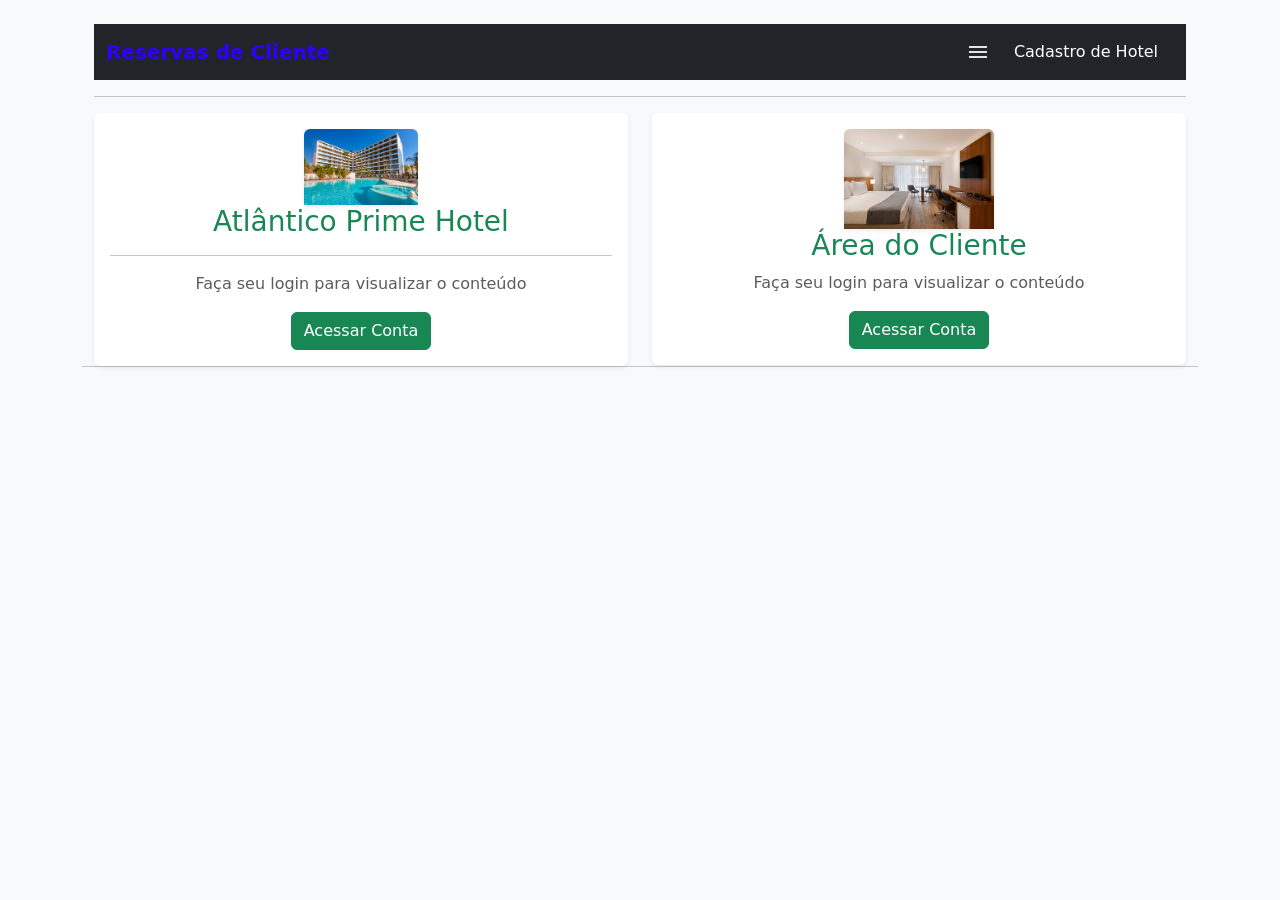
<file: index.html>
<!DOCTYPE html>
<html lang="pt-BR">
<head>
    <meta charset="UTF-8">
    <meta name="viewport" content="width=device-width, initial-scale=1.0">
    <title>Primavera</title>
       <link href="https://cdn.jsdelivr.net/npm/bootstrap@5.3.0/dist/css/bootstrap.min.css" rel="stylesheet">
       
       
    <style>
        .input {
            width: 100%;
            padding: 8px;
            margin-bottom: 15px;
            border: 1px solid #ccc;
            border-radius: 4px;
            box-sizing: border-box;
        }

        button {
            width: 100%;
            padding: 10px;
            background-color: #000000;
            color: white;
            border: none;
            border-radius: 4px;
            font-size: 16px;
            cursor: pointer;
        }

        button:hover {
            background-color: #219653;
        }

        .material-symbols-outlined {
    font-variation-settings:
            'FILL' 0,
            'wght' 400,
            'GRAD' 0,
            'opsz' 24
}
</style>
    </style>
</head>
<body class="container p-4 bg-light">
    <nav class="navbar navbar-dark bg-dark">
        <div class="container">
            <a class="navbar-brand fw-bold" style="color: rgb(47, 0, 255);">Reservas de Cliente</a>
            <ul class="nav">
                <li class="nav-item">
                    <img class="text-center p-2" src="img/imagem_icone.png" alt="">
                </li>
                <li class="nav-item">
                    <a class="nav-link text-white" href="">Cadastro de Hotel</a>
                </li>
            </ul>
        </div>
    </nav>

    <hr>
     <div class="row">
        <div class="col-md-6">
            <div class="card shadow-sm border-0 h-70">
                <div class="card-body text-center p-3">
                    <img src="hotelpresidente.jpg" class="img-fluid rounded-top object-fit-cover shadow-sm" style="height: 76px;" alt="Hotel Imperial">
                    <h3 class="card-title text-success">Atlântico Prime Hotel</h3>
                    <hr>
                    <p class="card-text text-muted">Faça seu login para visualizar o conteúdo</p>
                    <a href="" class="btn btn-success">Acessar Conta</a>
                </div>
            </div>
        </div class="row" >
        <div class="col-md-6">
            <div class="card shadow-sm border-0 h-70">
                <div class="card-body text-center p-3">
                    <img src="imagemteste.jpg" class="img-fluid rounded-top object-fit-cover shadow-sm" style="height: 100px;" alt="Hotel Imperial">
                    <h3 class="card-title text-success">Área do Cliente</h3>
                    <p class="card-text text-muted">Faça seu login para visualizar o conteúdo</p>
                    <a href="" class="btn btn-success">Acessar Conta</a>
                </div>
            </div>
        </div>
    <hr>
</body>
</html>
</file>
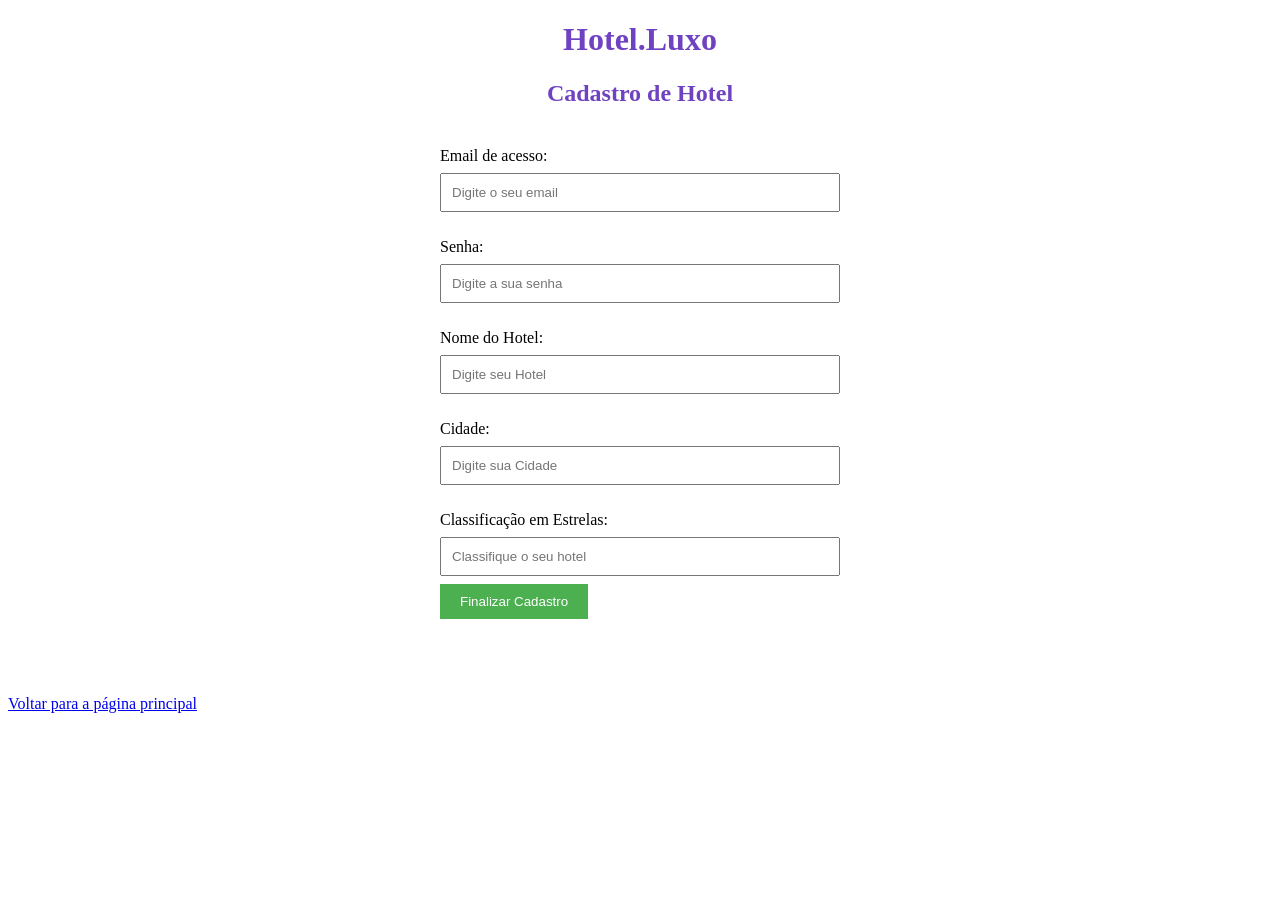
<file: cadastro_hotel.html>
<!DOCTYPE html>
<html lang="pt-BR">
<head>
    <meta charset="UTF-8">
    <meta name="viewport" content="width=device-width, initial-scale=1.0">
    <title>Cadastro de Hotel</title>

    <link rel="stylessheet" href="css/style.css">

    <style>
    form {
        width: 400px;
        margin: 20px auto;
        padding: 20px;
    }
    input{
        width: 100%;
        padding: 10px;
        margin: 8px 0;
        box-sizing: border-box;
    }
    button{
        background-color: #4caf50;
        color: white;
        padding: 10px 20px;
        border:  none;
        cursor: pointer;
    }

    </style>

</head>
<body>
    <h1 style="text-align: center;color: #6f42c1;">Hotel.Luxo</h1>
    <h2  style="text-align: center;color: #6f42c1;">Cadastro de Hotel</h2>

    <form action="salvar_hotel.php" method="post">

        <label>Email de acesso:</label>
    <input type="email" name="email" placeholder="Digite o seu email">
    <br><br>

    <label>Senha:</label>
    <input type="password" name="senha" placeholder="Digite a sua senha">
        <br><br>

    <label>Nome do Hotel:</label>
    <input type="text" name="nome" placeholder="Digite seu Hotel" required>
    <br><br>

    <label>Cidade:</label>
    <input type="text"  name="cidade" placeholder="Digite sua Cidade"  required>
    <br><br>

    <label>Classificação em Estrelas:</label>
    <input type="number" name="estrelas" min="1" max="5" placeholder="Classifique o seu hotel">

    
    <button type="submit">Finalizar Cadastro</button>
    </form>
     <BR><BR>
    <a href="index.html">Voltar para a página principal</a>
</body>
</html>
</file>
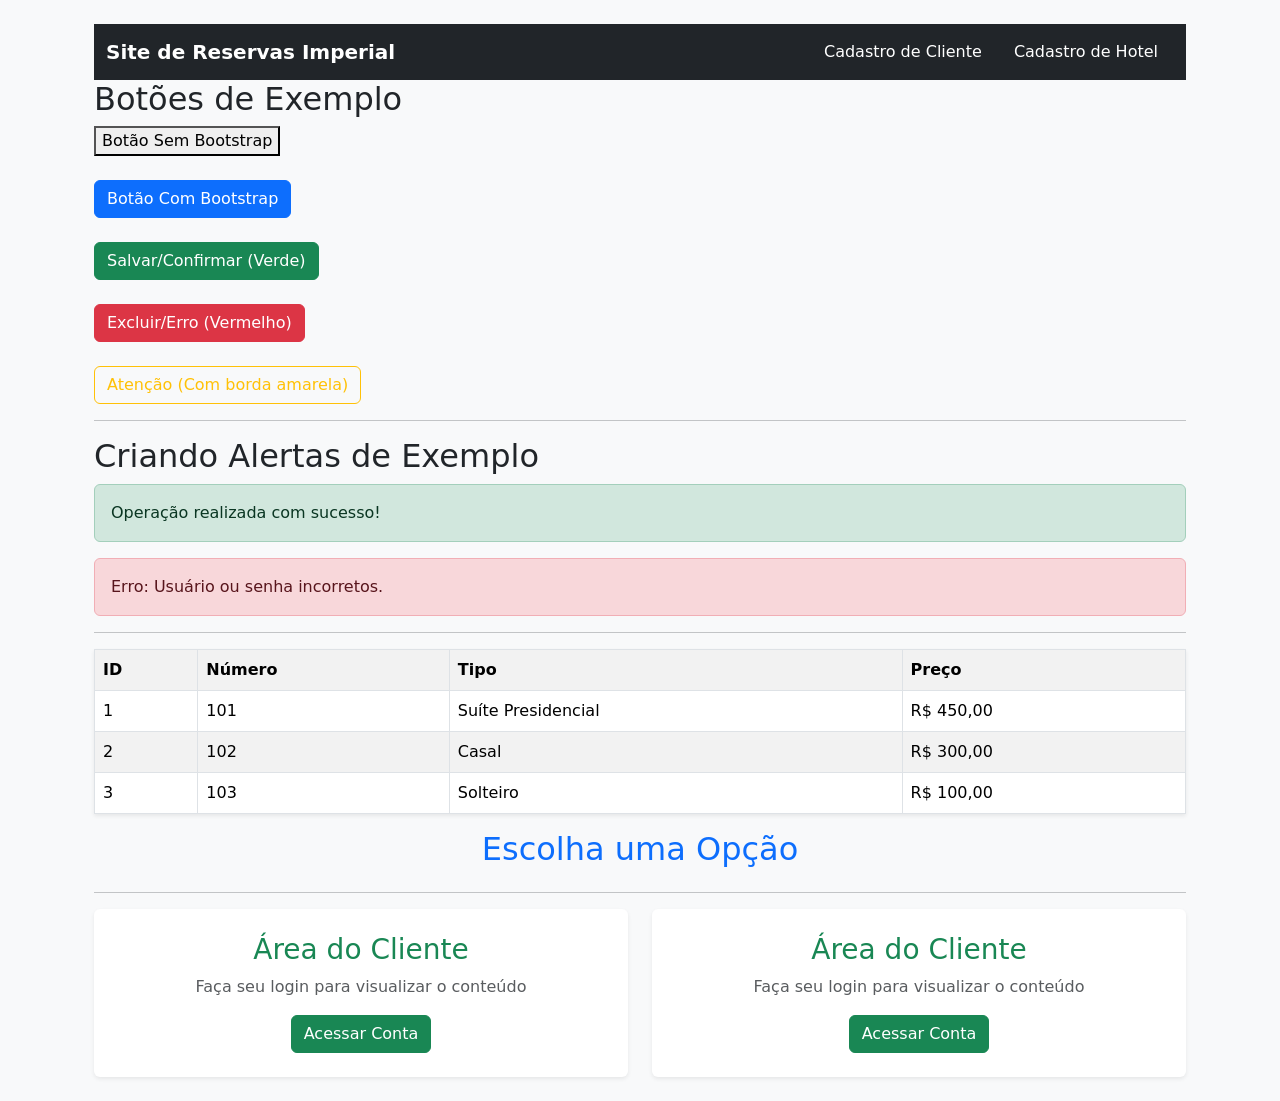
<file: treino_01.html>
<!DOCTYPE html>
<html lang="pt-br">
<head>
    <meta charset="UTF-8">
    <meta name="viewport" content="width=device-width, initial-scale=1.0">
    <title>Treino Bootstrap 01 - Cores e Botões</title>
    <link href="https://cdn.jsdelivr.net/npm/bootstrap@5.3.0/dist/css/bootstrap.min.css" rel="stylesheet">
</head>
<body class="container p-4 bg-light">
    <nav class="navbar navbar-dark bg-dark">
        <div class="container">
            <a class="navbar-brand fw-bold" href="">Site de Reservas Imperial</a>
            <ul class="nav">
                <li class="nav-item">
                    <a class="nav-link text-white" href="">Cadastro de Cliente</a>
                </li>
                <li class="nav-item">
                    <a class="nav-link text-white" href="">Cadastro de Hotel</a>
                </li>
            </ul>
        </div>
    </nav>

    <h2>Botões de Exemplo</h2>
    <button>Botão Sem Bootstrap</button>
    <br><br>
    <button class="btn btn-primary">Botão Com Bootstrap</button>
    <br><br>
    <button class="btn btn-success">Salvar/Confirmar (Verde)</button>
    <br><br>
    <button class="btn btn-danger">Excluir/Erro (Vermelho)</button>
    <br><br>
    <button class="btn btn-outline-warning">Atenção (Com borda amarela)</button>
    <hr>
    <h2>Criando Alertas de Exemplo</h2>
    <div class="alert alert-success">Operação realizada com sucesso!</div>
    <div class="alert alert-danger">Erro: Usuário ou senha incorretos.</div>

    <hr>
    <table class="table table-striped table-hover table-bordered shadow-sm">
        <tr>
            <th>ID</th>
            <th>Número</th>
            <th>Tipo</th>
            <th>Preço</th>
        </tr>
        <tr>
            <td>1</td>
            <td>101</td>
            <td>Suíte Presidencial</td>
            <td>R$ 450,00</td>
        </tr>
        <tr>
            <td>2</td>
            <td>102</td>
            <td>Casal</td>
            <td>R$ 300,00</td>
        </tr>
        <tr>
            <td>3</td>
            <td>103</td>
            <td>Solteiro</td>
            <td>R$ 100,00</td>
        </tr>
    </table>

    <h2 class="text-center mb-4 text-primary">Escolha uma Opção</h2>

    <hr>
    <div class="row">
        <div class="col-md-6">
            <div class="card shadow-sm border-0 h-100">
                <div class="card-body text-center p-4">
                    <h3 class="card-title text-success">Área do Cliente</h3>
                    <p class="card-text text-muted">Faça seu login para visualizar o conteúdo</p>
                    <a href="" class="btn btn-success">Acessar Conta</a>
                </div>
            </div>
        </div>
        <div class="col-md-6">
            <div class="card shadow-sm border-0 h-100">
                <div class="card-body text-center p-4">
                    <h3 class="card-title text-success">Área do Cliente</h3>
                    <p class="card-text text-muted">Faça seu login para visualizar o conteúdo</p>
                    <a href="" class="btn btn-success">Acessar Conta</a>
                </div>
            </div>
        </div>
    </div>
</body>
</html>
</file>
